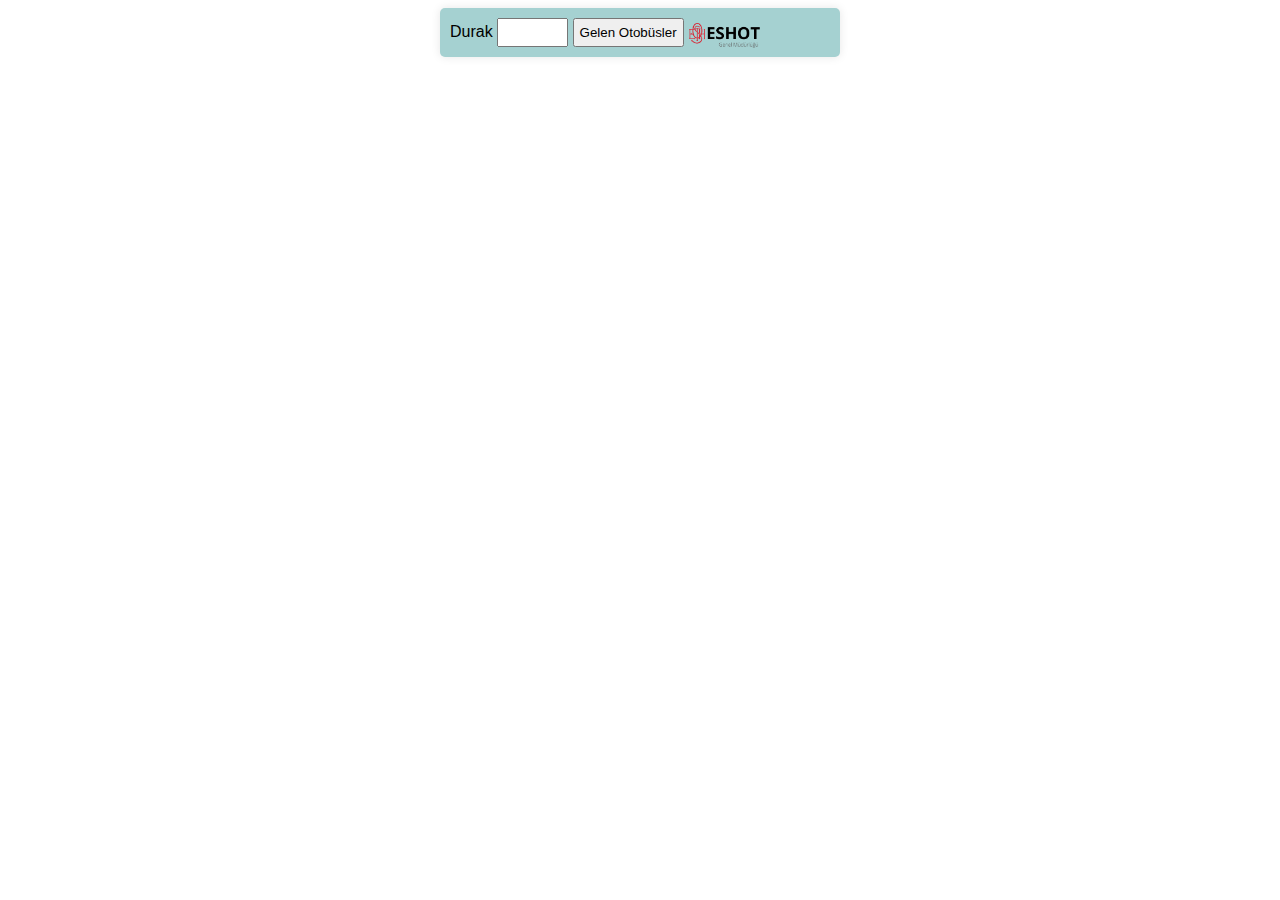
<file: index.html>
<!DOCTYPE html>
    <meta name="viewport" content="width=device-width, initial-scale=1.0">
    <head>
        <script src="lib/eshot.js"></script>
        <script src="lib/qrcode.min.js"></script>
        <link rel="stylesheet" href="lib/eshot.css"/>
    </head>
<body>
    <div id="controls">
        <label for="txtStopId">Durak</label>
        <input type="text" id="txtStopId" size="5" onkeydown="txtStopId_keydown(this)"/>
        <input type="button" id="btnGetBusLocations" value="Gelen Otobüsler" onclick="btnGetBusLocations_click()"/>
        <img id="eshot-logo" src="images/eshot-logo.png" />
    </div>

    <label id="lblStatus"></label>

    <div id="schedule"><table id="schedule-ul"></table></div>

    <div id="share">
        <a href="#" id="lnkShare">Paylaş</a>
        <div id="shares">
            <div id="qrcode"></div>
        </div>
    </div>
    
    <script type="text/javascript">

        function loadUrlParams() {
            const params = new URLSearchParams(document.location.search);
            const stopid = params.get("stopid");
            if (stopid && stopid.startsWith('500') && stopid.length < 6) {
                document.getElementById('txtStopId').value = stopid;
            }
        }

        var qrcode;
        function generateQRCode(url){
            qrcode = qrcode || new QRCode(document.getElementById("qrcode"), {
                width: 128,
                height: 128,
            });
            qrcode.clear(); 
            qrcode.makeCode(url);
        }

        function saveUrlParam(name, value) {
            const params = new URLSearchParams(document.location.search);
            params.set(name, value);
            origin = window.location.origin;
            url = origin + window.location.pathname + '?' + params.toString();
            if (origin == 'null') {
                url = window.location.pathname + '?' + params.toString();
            }
            history.pushState(history.state, document.title, url);
            showShare();
        }

        function showShare() {
            document.getElementById('lnkShare').style.display = "block";
        }

        function showShares() {
            document.getElementById('shares').style.display = "block";
        }

        function hideShares() {
            document.getElementById('shares').style.display = "none";
        }

        var timeoutId = null;

        function btnGetBusLocations_click() {
            var lblStatus = document.getElementById('lblStatus');
            var txtStopId = document.getElementById('txtStopId');

            if (!lblStatus.innerText.startsWith('Son ')) { 
                lblStatus.innerText = '';
            } else {
                if (txtStopId.value == '' && !lblStatus.innerText.endsWith('(beklemede)')) {
                    lblStatus.innerText = lblStatus.innerText + ' (beklemede)';                    
                }    
            }

            if (txtStopId.value == '') return; 

            lblStatus.innerText = 'Bağlanıyor...';

            EshotService.getBusLocationsForStop(txtStopId.value, function(data) {
                updateBusLocations(data);
                lblStatus.innerText = 'Son güncelleme: ' + new Date().toLocaleTimeString();
                
                if (timeoutId != null) clearTimeout(timeoutId);
                timeoutId = setTimeout(() => {
                    btnGetBusLocations_click();
                }, 20000);

                if (txtStopId.value && txtStopId.value.startsWith('500') && txtStopId.value.length < 6) {
                    saveUrlParam('stopid', txtStopId.value);                
                    hideShares();
                    showShare();
                }

            }, function(e){
                console.log(e);
                if (e.toString().startsWith('TypeError: NetworkError')){
                    lblStatus.innerText = 'Bağlantı kurulamadı';
                }else{
                    lblStatus.innerText = e;
                }
            });            
        }

        function txtStopId_keydown(ele) {
            if (event.key === 'Enter') {
                btnGetBusLocations_click();
            }
        }

        function addTableData(row, text){
            var td = document.createElement('td');
            td.innerText = text;
            row.appendChild(td);
        }

        function updateBusLocations(data) {
            var schedule_ul = document.getElementById('schedule-ul');
            schedule_ul.innerHTML = '';
            data.forEach(bus => {
                var awayLabel = bus.KalanDurakSayisi == 0 ? 'arriving' : bus.KalanDurakSayisi + ' stops away';
                var busNumber = "" + bus.HatNumarasi;
                var row = document.createElement('tr');
                addTableData(row, busNumber);
                addTableData(row, bus.HatAdi);
                addTableData(row, awayLabel);
                schedule_ul.appendChild(row);
            });
        }

        loadUrlParams();

        document.getElementById('lnkShare').addEventListener('click', function() {
            generateQRCode(url);
            showShares();
        });
     </script>

</body>
</html>
</file>
<file: lib/eshot.css>
/* eshot.css */

body {
    font-family: 'Segoe UI', Tahoma, Geneva, Verdana, sans-serif;
    font-size: 12pt;
    margin:0 auto;
    max-width: 400px;
    padding: 8px;
}

input[type="text"] {
    padding: 5px;
}

input[type="button"] {
    padding: 5px;
    cursor: pointer;
}

#eshot-logo {
    position: absolute;
    padding-left: 5px;
    margin: auto;
    height: 25px;
    padding-top: 5px;
}            

#controls {
    background-color: rgb(165, 209, 209);
    padding: 10px;
    border-radius: 5px;
    box-shadow: 0 0 10px rgba(0,0,0,0.1);
}

#lnkShare {
    padding-top: 50px;
    display: none;
    padding-left:35px;
    padding-bottom: 20px;
}

#share {
    margin: 0 auto;
    width:128px;
}
</file>
